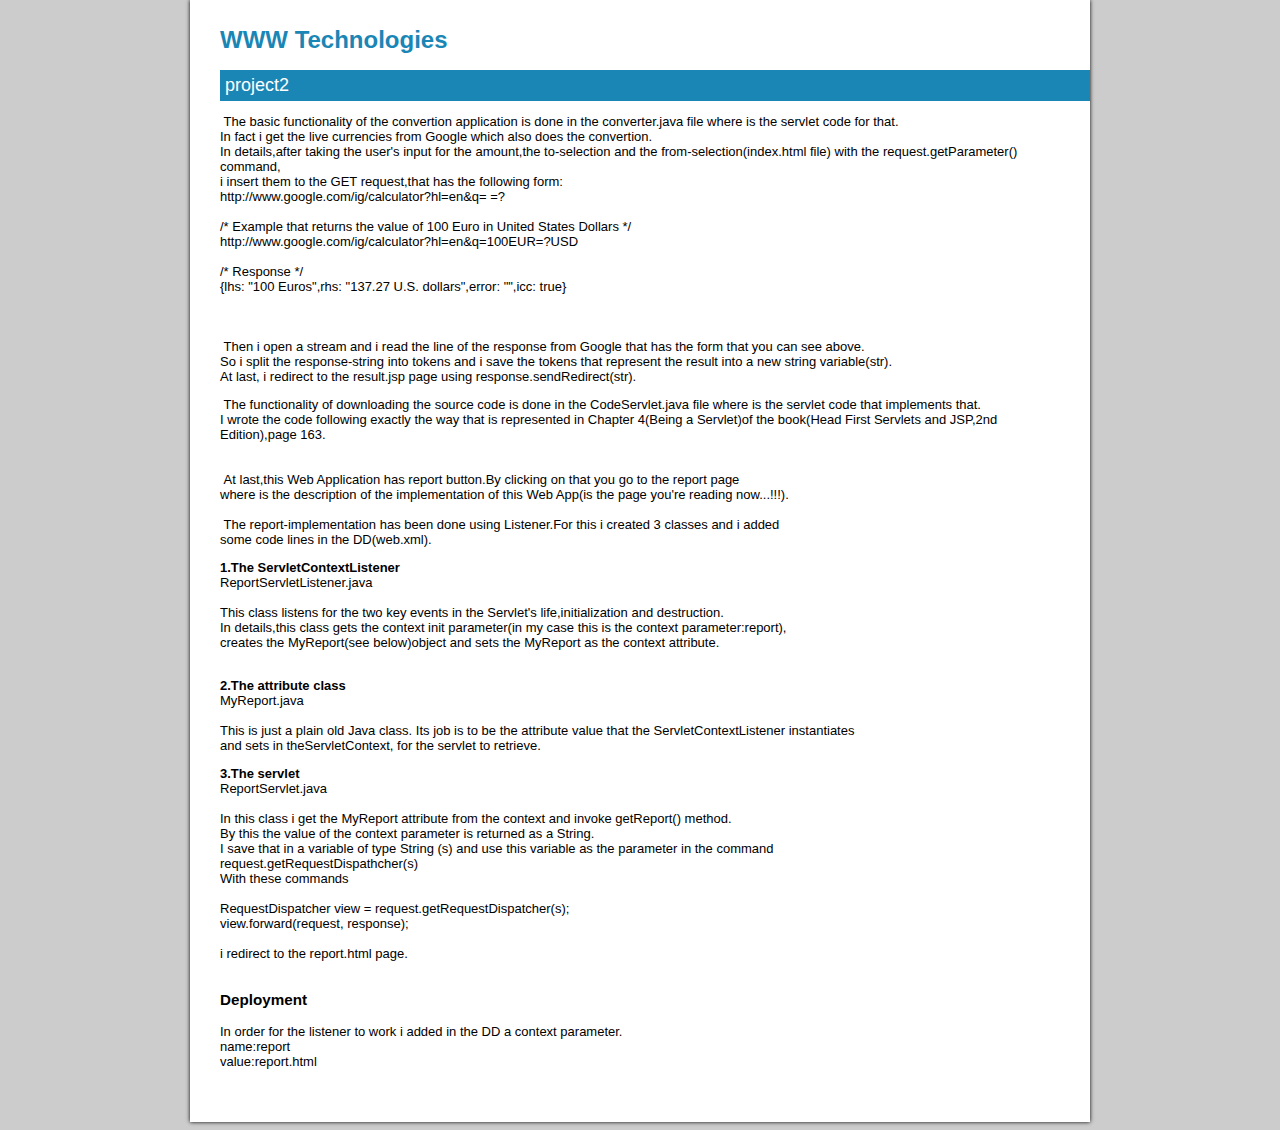
<file: code/report.html>
<!DOCTYPE html>
<html>
    <head>
        <meta http-equiv="Content-Type" content="text/html; charset=utf-8">
        <title>Magda's report</title>
        <link href="layout.css" rel="stylesheet" type="text/css"/> 
<style type="text/css">
<!--
body {
	background-color: #CCC;
	margin-top: 0px;
}
-->
</style></head>
    
    <body>
    <div id="wr2">
     
      <h1 class="hdr">WWW Technologies</h1>
        <div id="project2">project2
      </div>
  
        
      
        <p>
       
        &nbsp;The basic functionality of the convertion application is done in the 
        converter.java file where is the servlet code for that.</br>
        In fact i get the live currencies from Google which also does the convertion.</br>
        
        In details,after taking the user's input for the amount,the to-selection and the 
        from-selection(index.html file) with the request.getParameter() command,</br>
        i insert
        them to the GET request,that has the following form:</br>
        http://www.google.com/ig/calculator?hl=en&q=
        <AMOUNT><FROM_CURRENCY>=?<TO_CURRENCY></br>
         
            </br>
                    
        /* Example that returns the value of 100 Euro in United States Dollars */</br>
            http://www.google.com/ig/calculator?hl=en&q=100EUR=?USD</br>
          
            </br>

        /* Response */</br>
            {lhs: "100 Euros",rhs: "137.27 U.S. dollars",error: "",icc: true}</br>
            </br>
                 
          <br>
          <br>
          &nbsp;Then i open a stream and i read the line of the response from Google that has the form
      that you can see above. </br>
        
        So i split the response-string into tokens and i save the tokens that represent the
        result into a new string variable(str).</br>
       At last, i redirect to the result.jsp page using response.sendRedirect(str).</p>
       <p>
           &nbsp;The functionality of downloading the source code is done in the CodeServlet.java
           file where is the servlet code that implements that.</br>
           I wrote the code following exactly the way that is represented in 
           Chapter 4(Being a Servlet)of the book(Head First Servlets and JSP,2nd Edition),page 163.</br>
         <br>
         <br>
         &nbsp;At last,this Web Application has report button.By clicking on that you go to the report page</br>
           where is the description of the implementation of this Web App(is the page you're reading now...!!!).<br>
           <br>
         &nbsp;The report-implementation has been done using Listener.For this i created 3 classes and i added</br>
           some code lines in the DD(web.xml).</br>
           
          </p>
       <p><strong>1.The ServletContextListener </strong></br>
          ReportServletListener.java</br></br>
          This class listens for the two key events in the Servlet's life,initialization and destruction.</br>
          In details,this class gets the context init parameter(in my case this is the context parameter:report),</br>
          creates the MyReport(see below)object and sets the MyReport as the context attribute.</br>
          </br>
      </p>
       <p><strong>2.The attribute class</strong></br>
          MyReport.java</br></br>
          This is just a plain old Java class.   
          Its job is to be the attribute value that the ServletContextListener instantiates </br> and sets in
          theServletContext, for the servlet to retrieve.</br>
       </p>
       <p>
         <strong>3.The servlet</br>
         </strong>ReportServlet.java</br></br>
         In this class i get the MyReport attribute from the context and invoke getReport() method.</br>
          By this the value of the context parameter is returned as a String.</br>
          I save that in a variable of type String (s) and use this variable as the parameter in the command</br>
          request.getRequestDispathcher(s)</br>
          With these commands</br></br>
          RequestDispatcher view = request.getRequestDispatcher(s);</br>
          view.forward(request, response);</br></br>
          
          i redirect to the report.html page.</br>
          </br>
          
       </p>
          
          <p>
          <h3>Deployment</h3>
          
          
          In order for the listener to work i added in the DD a context parameter.</br>
          name:report</br>
          value:report.html</br>
          </br>
          </br>
          

          </p>
       
        
       
        
        
                    
                    
                    
                    
                    
      
                   
                   
        
        
   
    
        
        
   
    </div>
    </body>
    
    
</html>
</file>
<file: code/layout.css>
#lbl {
	float: left;
	width: 60px;
	text-align: right;
}
#wraper {
	width: 430px;
	margin-top: 20px;
	margin-right: auto;
	margin-left: auto;
	-moz-box-shadow:0px 0px 4px #000;
	-webkit-box-shadow: 0px 0px 4px #000;
	box-shadow: 0px 0px 4px #000;
	padding: 25px;
	font-family: Verdana, Geneva, sans-serif;
	font-size: small;
	color: #000;
	font-weight: bold;
	background-color: #F4F4F4;
}
.amnt {
	font-family: Verdana, Geneva, sans-serif;
	font-size: medium;
	color: #000;
}
#wr2 {
	width: 840px;
	font-family: Verdana, Geneva, sans-serif;
	font-size: small;
	background-color: #FFF;
	margin-right: auto;
	margin-left: auto;
	padding-top: 10px;
	padding-right: 30px;
	padding-bottom: 10px;
	padding-left: 30px;
	-moz-box-shadow:0px 0px 4px #000;
	-webkit-box-shadow: 0px 0px 4px #000;
	box-shadow: 0px 0px 4px #000;
}
#project2 {
	color: #FFF;
	background-color: #1A86B5;
	width: 860px;
	font-family: Verdana, Geneva, sans-serif;
	font-size: large;
	padding: 5px;
	margin-right: auto;
	margin-left: auto;
}

#btnconvert {
	width: 60px;
	margin-left: 200px;
}
.getcode {
	font-size: medium;
	color: #099;
	width: 200px;
}
#lbl2 {
	float: left;
	width: 220px;
	text-align: left;
}


.hdr {
	font-family: Verdana, Geneva, sans-serif;
	font-size: x-large;
	color: #1A86B5;
}
</file>
